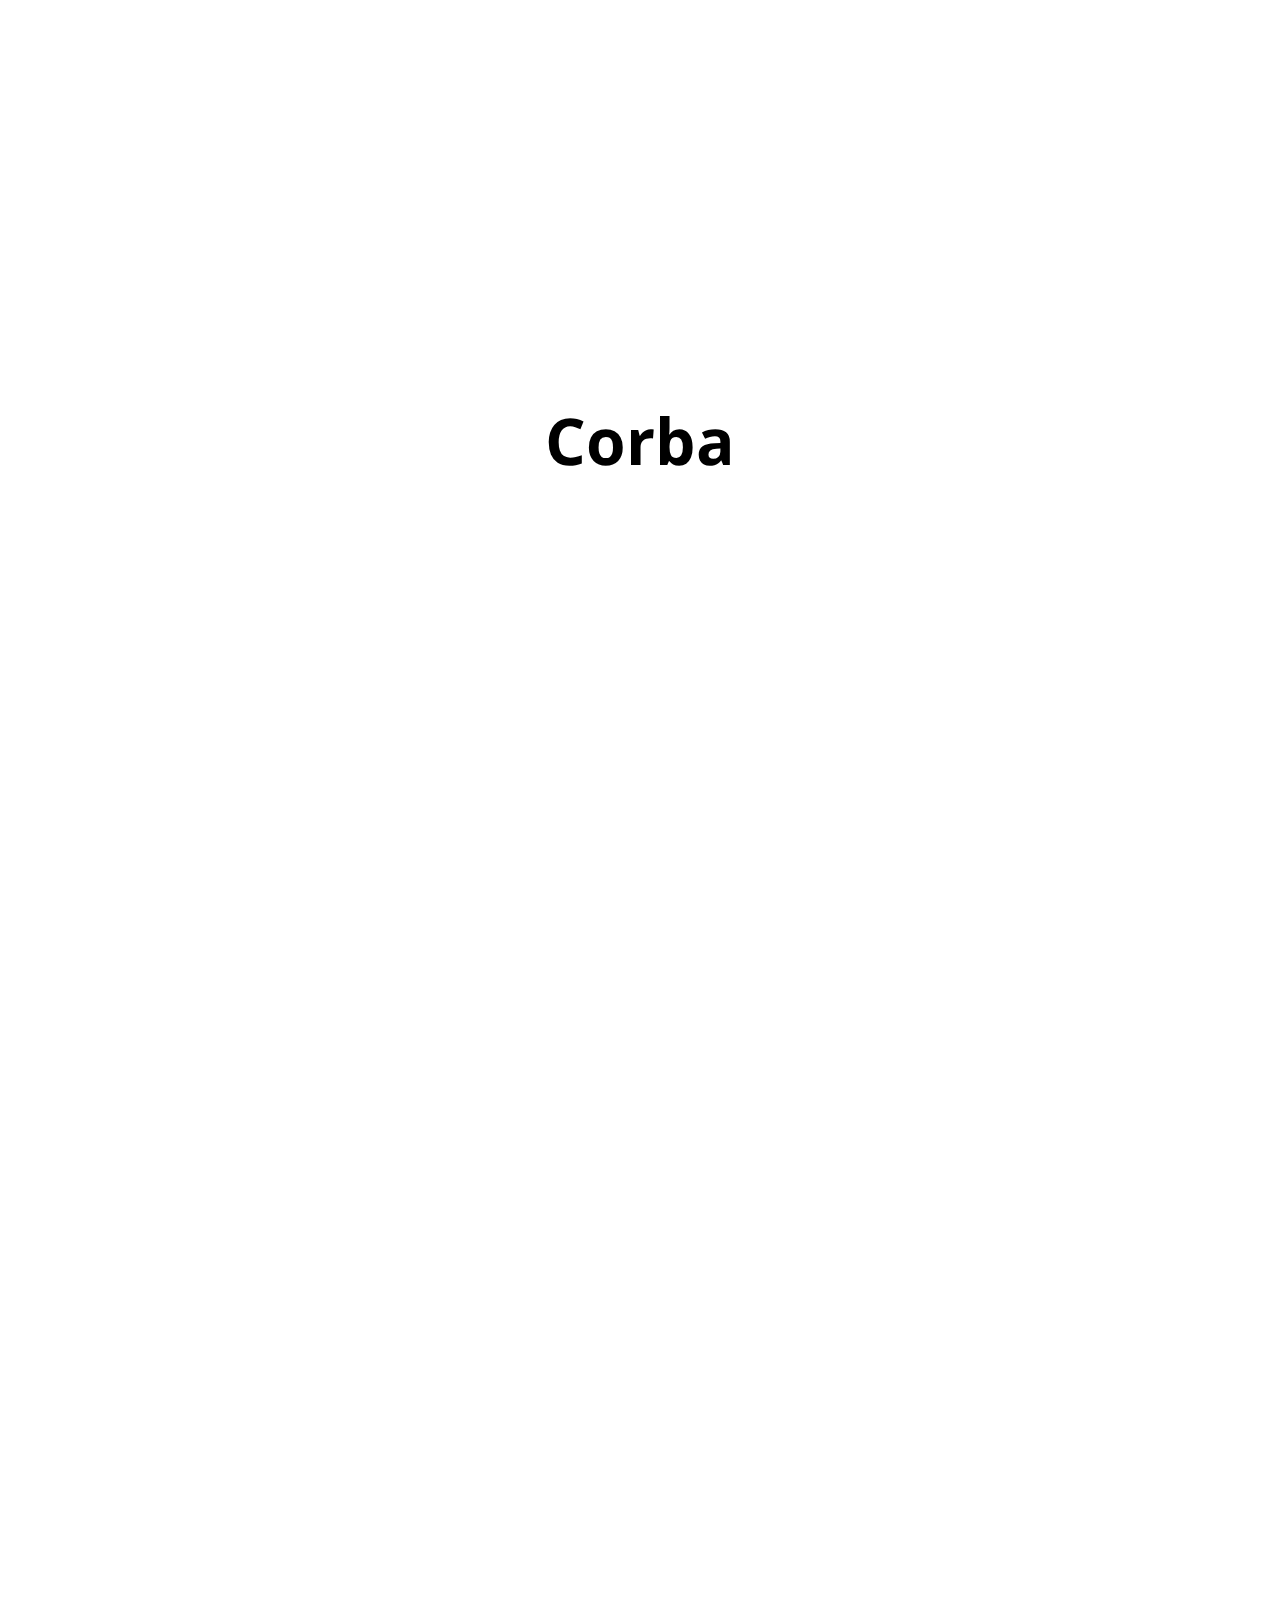
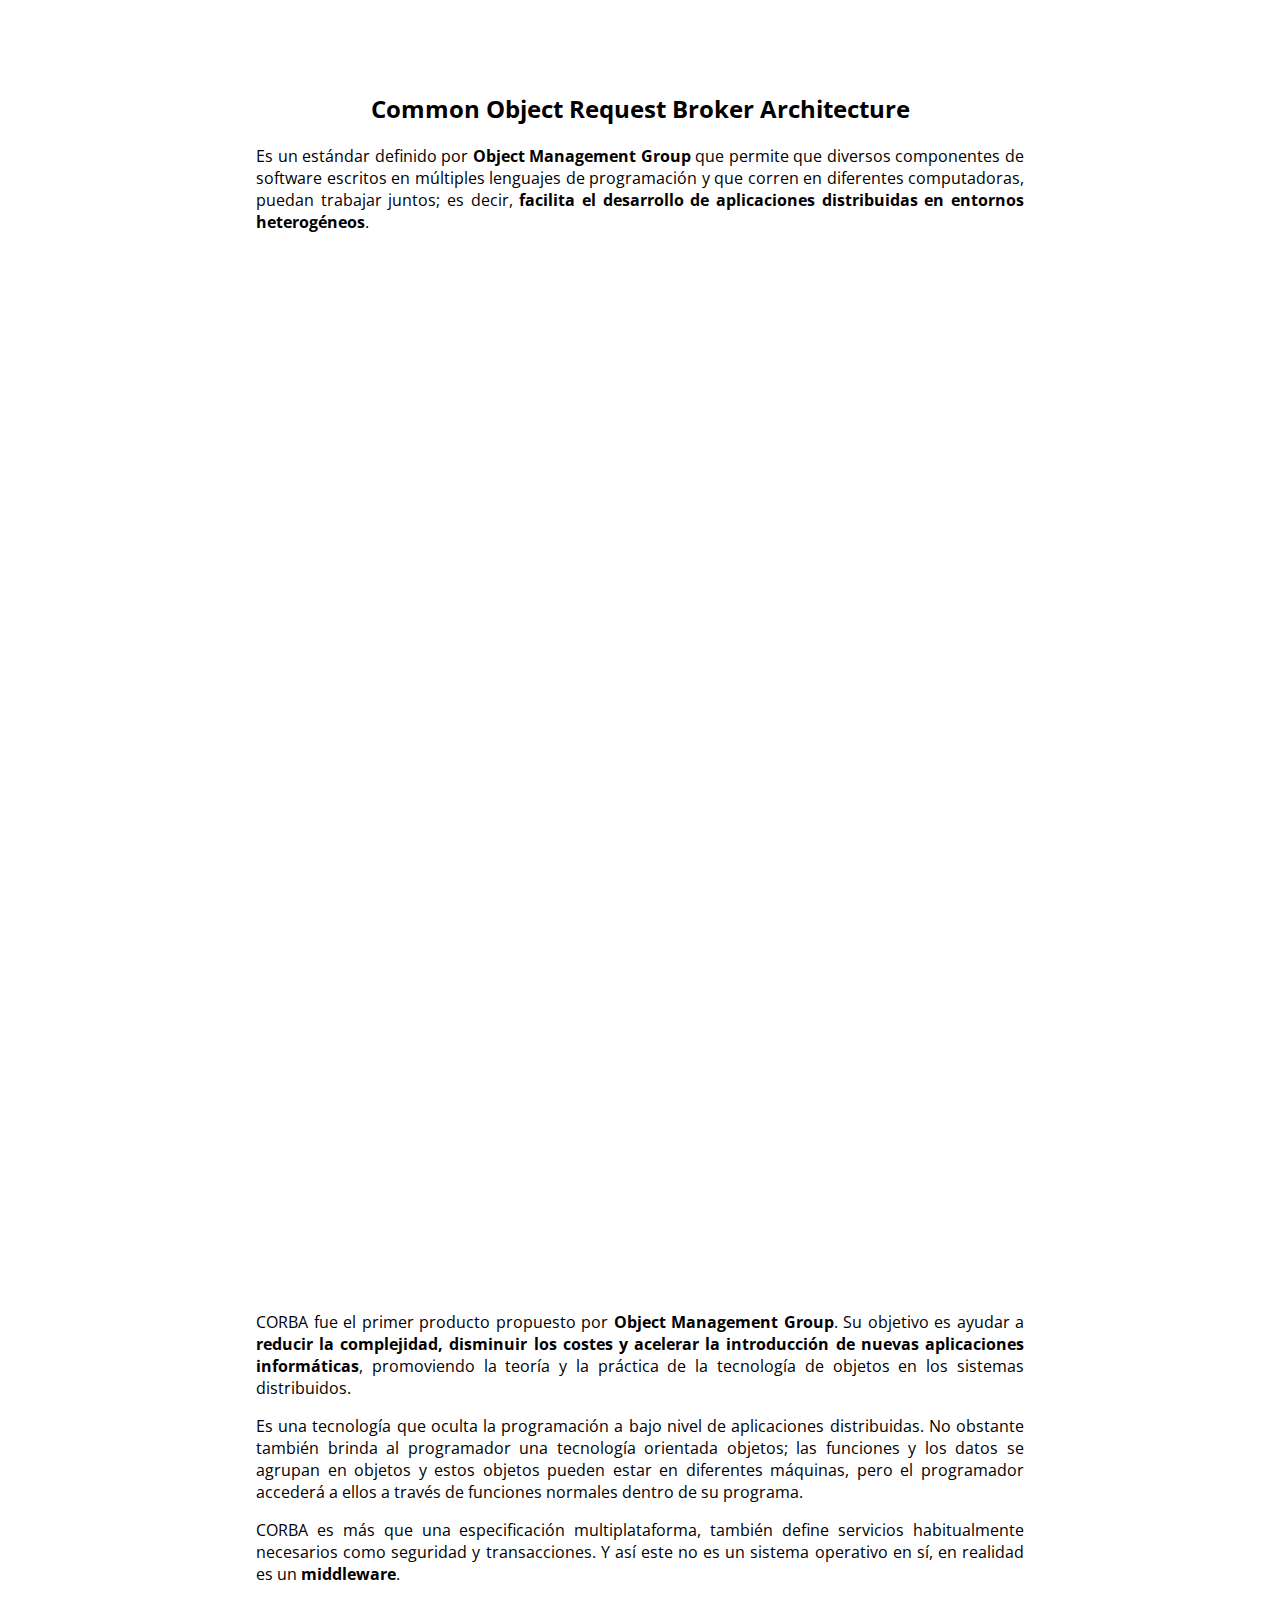
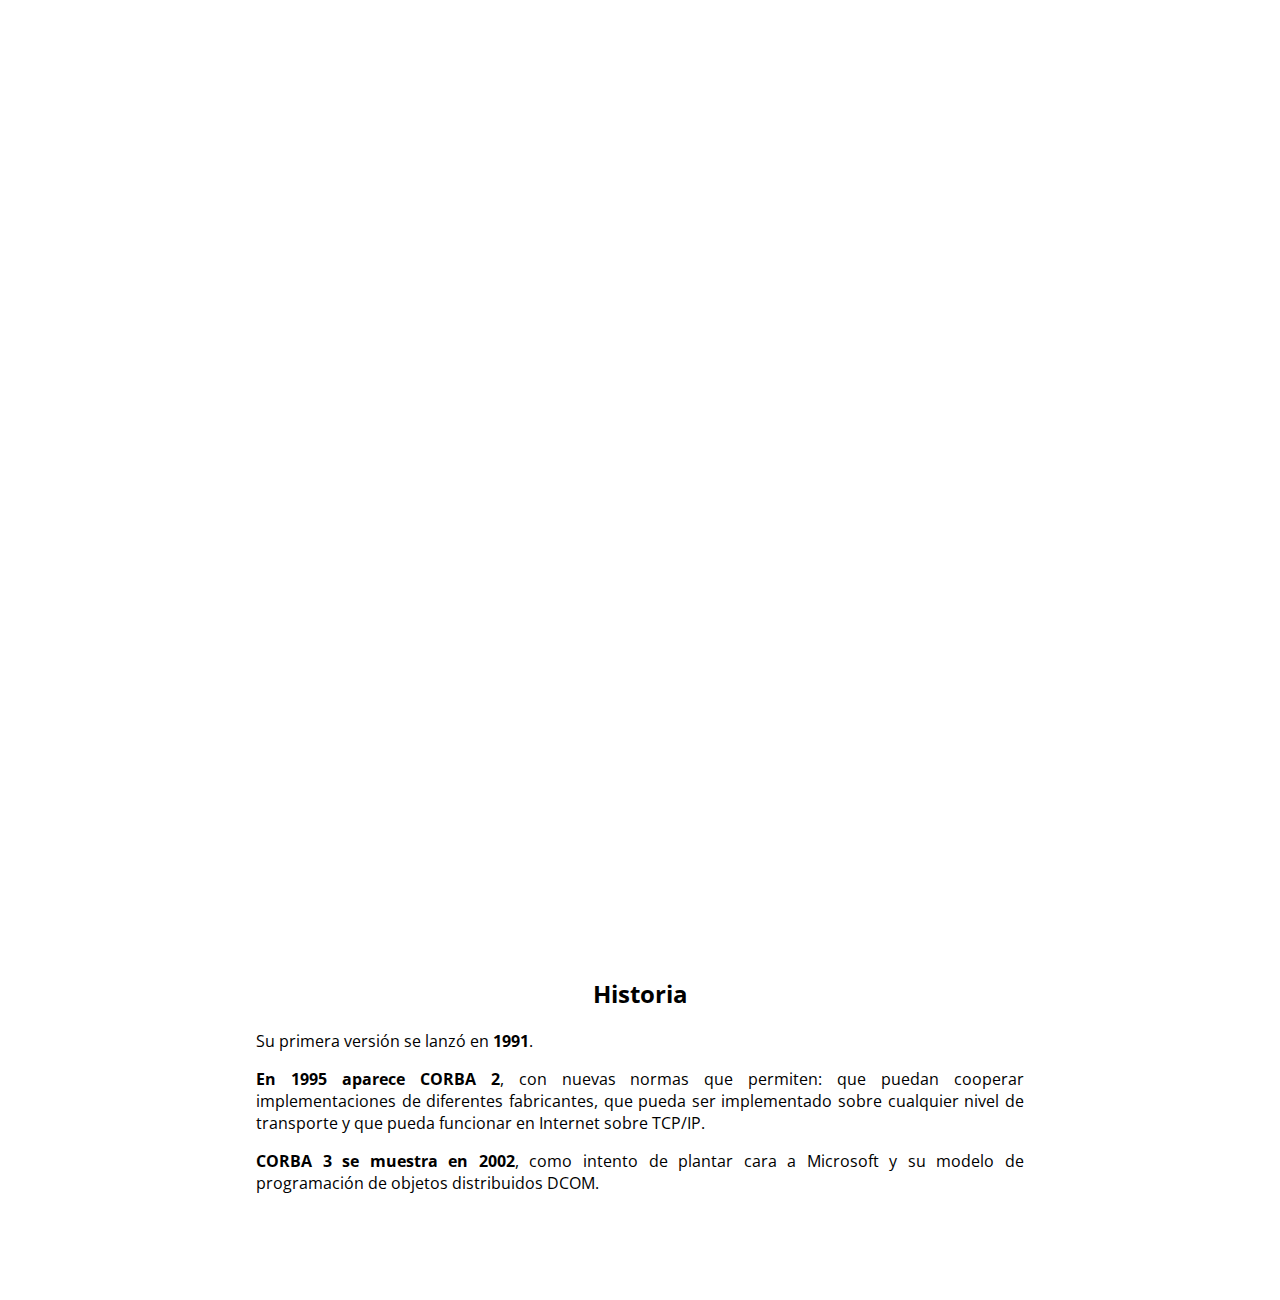
<file: corba/index.html>
<!doctype html>
<html>
	<head>
		<title>ExpoCorba</title>
		<meta charset="utf-8">
		<link rel="stylesheet" href="../lib/css/normalize.css">
		<link rel="stylesheet" href="../lib/css/style.css">
		<script src="../lib/js/jquery.min.js"></script>
		<script src="../lib/js/scrollTo.min.js"></script>
		<script src="../lib/js/scripts.js"></script>
	</head>
	<body>
		<section id="s1" class="active" data-step="1">
			<div class="container">
				<h1>Corba</h1>
			</div>
		</section>
		<section id="s2" data-step="2">
			<div class="container">
				<h2>Common Object Request Broker Architecture</h2>
				<p>es un estándar definido por <b>Object Management Group</b> que permite que diversos componentes de software escritos en múltiples lenguajes de programación y que corren en diferentes computadoras, puedan trabajar juntos; es decir, <b>facilita el desarrollo de aplicaciones distribuidas en entornos heterogéneos</b>.</p>
			</div>
		</section>
		<section id="s3" data-step="3">
			<div class="container">
				<p>CORBA fue el primer producto propuesto por <b>Object Management Group</b>. Su objetivo es ayudar a <b>reducir la complejidad, disminuir los costes y acelerar la introducción de nuevas aplicaciones informáticas</b>, promoviendo la teoría y la práctica de la tecnología de objetos en los sistemas distribuidos.</p>
				<p>Es una tecnología que oculta la programación a bajo nivel de aplicaciones distribuidas. No obstante también brinda al programador una tecnología orientada objetos; las funciones y los datos se agrupan en objetos y estos objetos pueden estar en diferentes máquinas, pero el programador accederá a ellos a través de funciones normales dentro de su programa.</p>
				<p>CORBA es más que una especificación multiplataforma, también define servicios habitualmente necesarios como seguridad y transacciones. Y así este no es un sistema operativo en sí, en realidad es un <b>middleware</b>.</p>
			</div>
		</section>
		<section id="s4" data-step="4">
			<div class="container">
				<h2>Historia</h2>
				<p>Su primera versión se lanzó en <b>1991</b>.</p>
				<p><b>En 1995 aparece CORBA 2</b>, con nuevas normas que permiten: que puedan cooperar implementaciones de diferentes fabricantes, que pueda ser implementado sobre cualquier nivel de transporte y que pueda funcionar en Internet sobre TCP/IP.</p>
				<p><b>CORBA 3 se muestra en 2002</b>, como intento de plantar cara a Microsoft y su modelo de programación de objetos distribuidos DCOM.</p>
			</div>
		</section>
		<section id="s5" data-step="5">
			<div class="container">
				<h2>Caracteristicas</h2>
				<p>Entre las principales características de CORBA nos encontramos con:</p>
				<ul>
					<li><b>Independencia en el lenguaje de programación y sistema operativo</b>: CORBA fue diseñado para liberar a los ingenieros de las limitaciones en cuanto al diseño del software. Actualmente soporta Ada, C, C++, C++11, Lisp, Ruby, Smalltalk, Java, COBOL, PL/I y Python.</li>
					<li><b>Posibilidad de interacción entre diferentes tecnologías</b>: uno de los principales beneficios de la utilización de CORBA es la posibilidad de normalizar las interfaces entre las diversas tecnologías y poder así combinarlas.</li>
					<li><b>Transparencia de distribución</b>: ni cliente ni servidor necesitan saber si la aplicación está distribuida o centralizada, pues el sistema se ocupa de todo eso.</li>
					<li><b>Transparencia de localización</b>: el cliente no necesita saber donde ejecuta el servicio y el servicio no necesita saber donde ejecuta el cliente.</li>
					<li><b>Activación de objetos</b>: los objetos remotos no tienen por qué estar en memoria permanentemente, y se hace de manera invisible para el cliente.</li>
					<li><b>Integración de software existente</b>: se amortiza la inversión previa reutilizando el software con el que se trabaja, incluso con sistemas heredados.</li>
				</ul>
			</div>
		</section>
	</body>
</html>
</file>
<file: lib/css/style.css>
@import url(http://fonts.googleapis.com/css?family=Open+Sans:400,300,700);

*
{
	-webkit-box-sizing: border-box;
	-moz-box-sizing: border-box;
	box-sizing: border-box;
}
body
{
	background-color: #eee;
	font-family: "Open Sans", sans-serif;
	font-size: 16px;
}
h1
{
	font-size: 4em;
	margin: 0;
}
p
{
	margin: 1em auto;
	text-align: justify;
	width: 60%;
}
p:first-letter
{
	text-transform: uppercase;
}
section
{
	background-color: #fff;
	text-align: center;
	position: relative;
	width: 100%;
}
ul
{
	margin: auto;
	text-align: justify;
	width: 55%;
}
	ul li
	{
		margin: 1em auto;
	}
video
{
	height: 80%;
	width: 80%;
}
</file>
